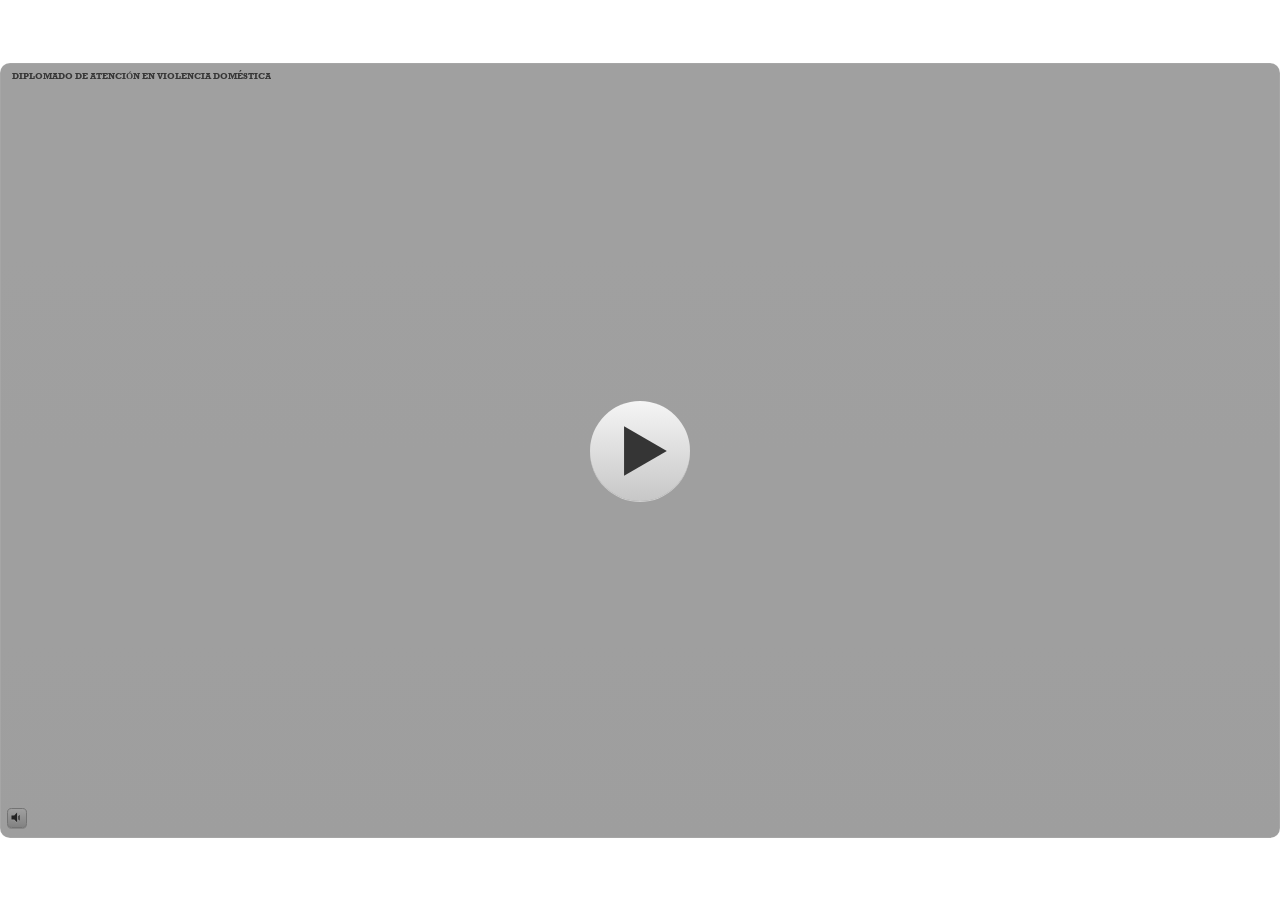
<file: index.html>
<!doctype html>
<html lang="es">
<head>
  <meta charset="utf-8">
  <!-- Creado con Storyline 3 - http://www.articulate.com  -->
  <!-- version: 3.15.26825.0 -->
  <title>DIPLOMADO DE ATENCI&#211;N EN VIOLENCIA DOM&#201;STICA</title>
  <meta http-equiv="x-ua-compatible" content="IE=edge"/>
  <meta name="viewport" content="width=device-width,initial-scale=1,user-scalable=no,shrink-to-fit=no,minimal-ui"/>
  <meta name="apple-mobile-web-app-capable" content="yes"/>
  <style>
    html, body { height: 100%; padding: 0; margin: 0 }
    #app { height: 100%; width: 100%; }
  </style>
  
  <script>window.THREE = { };</script>
</head>
<body style="background: #FFFFFF" class="cs-HTML theme-classic">
  <!-- 360 -->
  <script>!function(e){var i=/iPhone/i,o=/iPod/i,n=/iPad/i,t=/(?=.*\bAndroid\b)(?=.*\bMobile\b)/i,d=/Android/i,s=/(?=.*\bAndroid\b)(?=.*\bSD4930UR\b)/i,b=/(?=.*\bAndroid\b)(?=.*\b(?:KFOT|KFTT|KFJWI|KFJWA|KFSOWI|KFTHWI|KFTHWA|KFAPWI|KFAPWA|KFARWI|KFASWI|KFSAWI|KFSAWA)\b)/i,r=/IEMobile/i,h=/(?=.*\bWindows\b)(?=.*\bARM\b)/i,a=/BlackBerry/i,l=/BB10/i,p=/Opera Mini/i,f=/(CriOS|Chrome)(?=.*\bMobile\b)/i,u=/(?=.*\bFirefox\b)(?=.*\bMobile\b)/i,c=new RegExp("(?:Nexus 7|BNTV250|Kindle Fire|Silk|GT-P1000)","i"),w=function(e,i){return e.test(i)},A=function(e){var A=e||navigator.userAgent,v=A.split("[FBAN");if(void 0!==v[1]&&(A=v[0]),this.apple={phone:w(i,A),ipod:w(o,A),tablet:!w(i,A)&&w(n,A),device:w(i,A)||w(o,A)||w(n,A)},this.amazon={phone:w(s,A),tablet:!w(s,A)&&w(b,A),device:w(s,A)||w(b,A)},this.android={phone:w(s,A)||w(t,A),tablet:!w(s,A)&&!w(t,A)&&(w(b,A)||w(d,A)),device:w(s,A)||w(b,A)||w(t,A)||w(d,A)},this.windows={phone:w(r,A),tablet:w(h,A),device:w(r,A)||w(h,A)},this.other={blackberry:w(a,A),blackberry10:w(l,A),opera:w(p,A),firefox:w(u,A),chrome:w(f,A),device:w(a,A)||w(l,A)||w(p,A)||w(u,A)||w(f,A)},this.seven_inch=w(c,A),this.any=this.apple.device||this.android.device||this.windows.device||this.other.device||this.seven_inch,this.phone=this.apple.phone||this.android.phone||this.windows.phone,this.tablet=this.apple.tablet||this.android.tablet||this.windows.tablet,"undefined"==typeof window)return this},v=function(){var e=new A;return e.Class=A,e};"undefined"!=typeof module&&module.exports&&"undefined"==typeof window?module.exports=A:"undefined"!=typeof module&&module.exports&&"undefined"!=typeof window?module.exports=v():"function"==typeof define&&define.amd?define("isMobile",[],e.isMobile=v()):e.isMobile=v()}(this);
    window.isMobile.apple.tablet = window.isMobile.apple.tablet ||
      (navigator.platform === 'MacIntel' && navigator.maxTouchPoints > 1);
    window.isMobile.apple.device = window.isMobile.apple.device || window.isMobile.apple.tablet;
    window.isMobile.tablet = window.isMobile.tablet || window.isMobile.apple.tablet;
    window.isMobile.any = window.isMobile.any || window.isMobile.apple.tablet;
  </script>

  <div id="focus-sink" tabindex="-1"></div>

  <div id="preso"></div>
  <script>
    window.DS = {};
    window.globals = {
      DATA_PATH_BASE: '',
      HAS_FRAME: true,
      HAS_SLIDE: true,

      lmsPresent: false,
      tinCanPresent: false,
      cmi5Present: false,
      aoSupport: false,
      scale: 'show all',
      captureRc: false,
      browserSize: 'optimal',
      bgColor: '#FFFFFF',
      features: '',
      themeName: 'classic',
      preloaderColor: '#FFFFFF',
      suppressAnalytics: false,
      productChannel: 'perpetual',
      publishSource: 'storyline',
      aid: '',
      cid: 'fae6d19f-b2e2-43cb-ae48-956b3d1f0e01',
      playerVersion: '3.15.26825.0',
      maxIosVideoElements: 10,

      
      parseParams: function(qs) {
        if (window.globals.parsedParams != null) {
          return window.globals.parsedParams;
        }
        qs = (qs || window.location.search.substr(1)).split('+').join(' ');
        var params = {},
            tokens,
            re = /[?&]?([^=]+)=([^&]*)/g;

        while (tokens = re.exec(qs)) {
          params[decodeURIComponent(tokens[1]).trim()] =
            decodeURIComponent(tokens[2]).trim();
        }
        window.globals.parsedParams = params;
        return params;
      }

    };

    (function() {

      var classTypes = [ 'desktop', 'mobile', 'phone', 'tablet' ];

      var addDeviceClasses = function(prefix, testObj) {
        var curr, i;
        for (i = 0; i < classTypes.length; i++) {
          curr = classTypes[i];
          if (testObj[curr]) {
            document.body.classList.add(prefix + curr);
          }
        }
      };

      var params = window.globals.parseParams(),
          isDevicePreview = params.devicepreview === '1',
          isPhoneOverride = params.deviceType === 'phone' || (isDevicePreview && params.phone == '1'),
          isTabletOverride = (params.deviceType === 'tablet' || isDevicePreview) && !isPhoneOverride,
          isMobileOverride = isPhoneOverride || isTabletOverride;

      var deviceView = {
        desktop: !window.isMobile.any && !isMobileOverride,
        mobile: window.isMobile.any || isMobileOverride,
        phone: isPhoneOverride || (window.isMobile.phone && !isTabletOverride),
        tablet: isTabletOverride || window.isMobile.tablet
      };

      window.globals.deviceView = deviceView;
      window.isMobile.desktop = !window.isMobile.any;
      window.isMobile.mobile = window.isMobile.any;

      addDeviceClasses('view-', deviceView);

    })();
  </script>
  
  <script src='story_content/user.js' type=text/javascript></script>
  <div class="slide-loader"></div>

  <script>
    if (window.globals.deviceView.isMobile) { var doc = document, loader = doc.body.querySelector('.slide-loader'); [ 1, 2, 3 ].forEach(function(n) { var d = doc.createElement('div'); d.style.backgroundColor = window.globals.preloaderColor; d.classList.add('mobile-loader-dot'); d.classList.add('dot' + n); loader.appendChild(d); }); }
  </script>

  <div class="mobile-load-title-overlay" style="display: none">
    <div class="mobile-load-title">DIPLOMADO DE ATENCI&#211;N EN VIOLENCIA DOM&#201;STICA</div>
  </div>

  <div class="mobile-chrome-warning"></div>

  <script>
    
    if (window.autoSpider && window.vInterfaceObject) {
      document.querySelector('.mobile-load-title-overlay').style.display = 'none';
    }
  </script>

  

  <link rel="stylesheet" href="html5/data/css/output.min.css" data-noprefix/>
</body>
<script src="html5/lib/scripts/bootstrapper.min.js"></script>
</html>
</file>
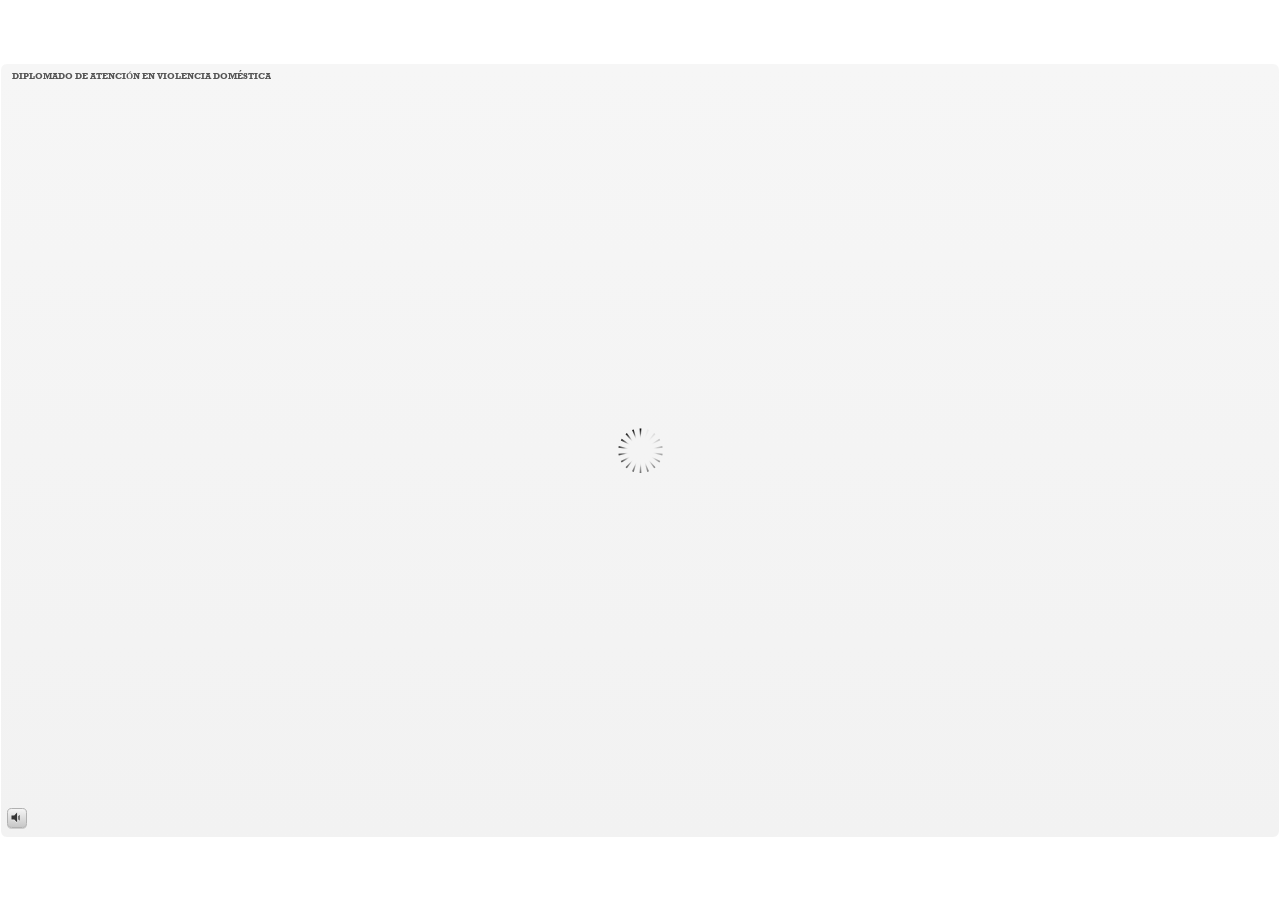
<file: index_lms.html>
<!doctype html>
<html lang="es">
<head>
  <meta charset="utf-8">
  <!-- Creado con Storyline 3 - http://www.articulate.com  -->
  <!-- version: 3.15.26825.0 -->
  <title>DIPLOMADO DE ATENCI&#211;N EN VIOLENCIA DOM&#201;STICA</title>
  <meta http-equiv="x-ua-compatible" content="IE=edge"/>
  <meta name="viewport" content="width=device-width,initial-scale=1,user-scalable=no,shrink-to-fit=no,minimal-ui"/>
  <meta name="apple-mobile-web-app-capable" content="yes"/>
  <style>
    html, body { height: 100%; padding: 0; margin: 0 }
    #app { height: 100%; width: 100%; }
  </style>
  <script src="lms/scormdriver.js" charset="utf-8"></script>
  <script>window.THREE = { };</script>
</head>
<body style="background: #FFFFFF" class="cs-HTML theme-classic">
  <!-- 360 -->
  <script>!function(e){var i=/iPhone/i,o=/iPod/i,n=/iPad/i,t=/(?=.*\bAndroid\b)(?=.*\bMobile\b)/i,d=/Android/i,s=/(?=.*\bAndroid\b)(?=.*\bSD4930UR\b)/i,b=/(?=.*\bAndroid\b)(?=.*\b(?:KFOT|KFTT|KFJWI|KFJWA|KFSOWI|KFTHWI|KFTHWA|KFAPWI|KFAPWA|KFARWI|KFASWI|KFSAWI|KFSAWA)\b)/i,r=/IEMobile/i,h=/(?=.*\bWindows\b)(?=.*\bARM\b)/i,a=/BlackBerry/i,l=/BB10/i,p=/Opera Mini/i,f=/(CriOS|Chrome)(?=.*\bMobile\b)/i,u=/(?=.*\bFirefox\b)(?=.*\bMobile\b)/i,c=new RegExp("(?:Nexus 7|BNTV250|Kindle Fire|Silk|GT-P1000)","i"),w=function(e,i){return e.test(i)},A=function(e){var A=e||navigator.userAgent,v=A.split("[FBAN");if(void 0!==v[1]&&(A=v[0]),this.apple={phone:w(i,A),ipod:w(o,A),tablet:!w(i,A)&&w(n,A),device:w(i,A)||w(o,A)||w(n,A)},this.amazon={phone:w(s,A),tablet:!w(s,A)&&w(b,A),device:w(s,A)||w(b,A)},this.android={phone:w(s,A)||w(t,A),tablet:!w(s,A)&&!w(t,A)&&(w(b,A)||w(d,A)),device:w(s,A)||w(b,A)||w(t,A)||w(d,A)},this.windows={phone:w(r,A),tablet:w(h,A),device:w(r,A)||w(h,A)},this.other={blackberry:w(a,A),blackberry10:w(l,A),opera:w(p,A),firefox:w(u,A),chrome:w(f,A),device:w(a,A)||w(l,A)||w(p,A)||w(u,A)||w(f,A)},this.seven_inch=w(c,A),this.any=this.apple.device||this.android.device||this.windows.device||this.other.device||this.seven_inch,this.phone=this.apple.phone||this.android.phone||this.windows.phone,this.tablet=this.apple.tablet||this.android.tablet||this.windows.tablet,"undefined"==typeof window)return this},v=function(){var e=new A;return e.Class=A,e};"undefined"!=typeof module&&module.exports&&"undefined"==typeof window?module.exports=A:"undefined"!=typeof module&&module.exports&&"undefined"!=typeof window?module.exports=v():"function"==typeof define&&define.amd?define("isMobile",[],e.isMobile=v()):e.isMobile=v()}(this);
    window.isMobile.apple.tablet = window.isMobile.apple.tablet ||
      (navigator.platform === 'MacIntel' && navigator.maxTouchPoints > 1);
    window.isMobile.apple.device = window.isMobile.apple.device || window.isMobile.apple.tablet;
    window.isMobile.tablet = window.isMobile.tablet || window.isMobile.apple.tablet;
    window.isMobile.any = window.isMobile.any || window.isMobile.apple.tablet;
  </script>

  <div id="focus-sink" tabindex="-1"></div>

  <div id="preso"></div>
  <script>
    window.DS = {};
    window.globals = {
      DATA_PATH_BASE: '',
      HAS_FRAME: true,
      HAS_SLIDE: true,

      lmsPresent: true,
      tinCanPresent: false,
      cmi5Present: false,
      aoSupport: false,
      scale: 'show all',
      captureRc: false,
      browserSize: 'optimal',
      bgColor: '#FFFFFF',
      features: '',
      themeName: 'classic',
      preloaderColor: '#FFFFFF',
      suppressAnalytics: false,
      productChannel: 'perpetual',
      publishSource: 'storyline',
      aid: '',
      cid: 'fae6d19f-b2e2-43cb-ae48-956b3d1f0e01',
      playerVersion: '3.15.26825.0',
      maxIosVideoElements: 10,

      
      parseParams: function(qs) {
        if (window.globals.parsedParams != null) {
          return window.globals.parsedParams;
        }
        qs = (qs || window.location.search.substr(1)).split('+').join(' ');
        var params = {},
            tokens,
            re = /[?&]?([^=]+)=([^&]*)/g;

        while (tokens = re.exec(qs)) {
          params[decodeURIComponent(tokens[1]).trim()] =
            decodeURIComponent(tokens[2]).trim();
        }
        window.globals.parsedParams = params;
        return params;
      }

    };

    (function() {

      var classTypes = [ 'desktop', 'mobile', 'phone', 'tablet' ];

      var addDeviceClasses = function(prefix, testObj) {
        var curr, i;
        for (i = 0; i < classTypes.length; i++) {
          curr = classTypes[i];
          if (testObj[curr]) {
            document.body.classList.add(prefix + curr);
          }
        }
      };

      var params = window.globals.parseParams(),
          isDevicePreview = params.devicepreview === '1',
          isPhoneOverride = params.deviceType === 'phone' || (isDevicePreview && params.phone == '1'),
          isTabletOverride = (params.deviceType === 'tablet' || isDevicePreview) && !isPhoneOverride,
          isMobileOverride = isPhoneOverride || isTabletOverride;

      var deviceView = {
        desktop: !window.isMobile.any && !isMobileOverride,
        mobile: window.isMobile.any || isMobileOverride,
        phone: isPhoneOverride || (window.isMobile.phone && !isTabletOverride),
        tablet: isTabletOverride || window.isMobile.tablet
      };

      window.globals.deviceView = deviceView;
      window.isMobile.desktop = !window.isMobile.any;
      window.isMobile.mobile = window.isMobile.any;

      addDeviceClasses('view-', deviceView);

    })();
  </script>
  
  <script src='story_content/user.js' type=text/javascript></script>
  <div class="slide-loader"></div>

  <script>
    if (window.globals.deviceView.isMobile) { var doc = document, loader = doc.body.querySelector('.slide-loader'); [ 1, 2, 3 ].forEach(function(n) { var d = doc.createElement('div'); d.style.backgroundColor = window.globals.preloaderColor; d.classList.add('mobile-loader-dot'); d.classList.add('dot' + n); loader.appendChild(d); }); }
  </script>

  <div class="mobile-load-title-overlay" style="display: none">
    <div class="mobile-load-title">DIPLOMADO DE ATENCI&#211;N EN VIOLENCIA DOM&#201;STICA</div>
  </div>

  <div class="mobile-chrome-warning"></div>

  <script>
    
    if (window.autoSpider && window.vInterfaceObject) {
      document.querySelector('.mobile-load-title-overlay').style.display = 'none';
    }
  </script>

  

  <link rel="stylesheet" href="html5/data/css/output.min.css" data-noprefix/>
</body>
<script src="html5/lib/scripts/bootstrapper.min.js"></script>
</html>
</file>
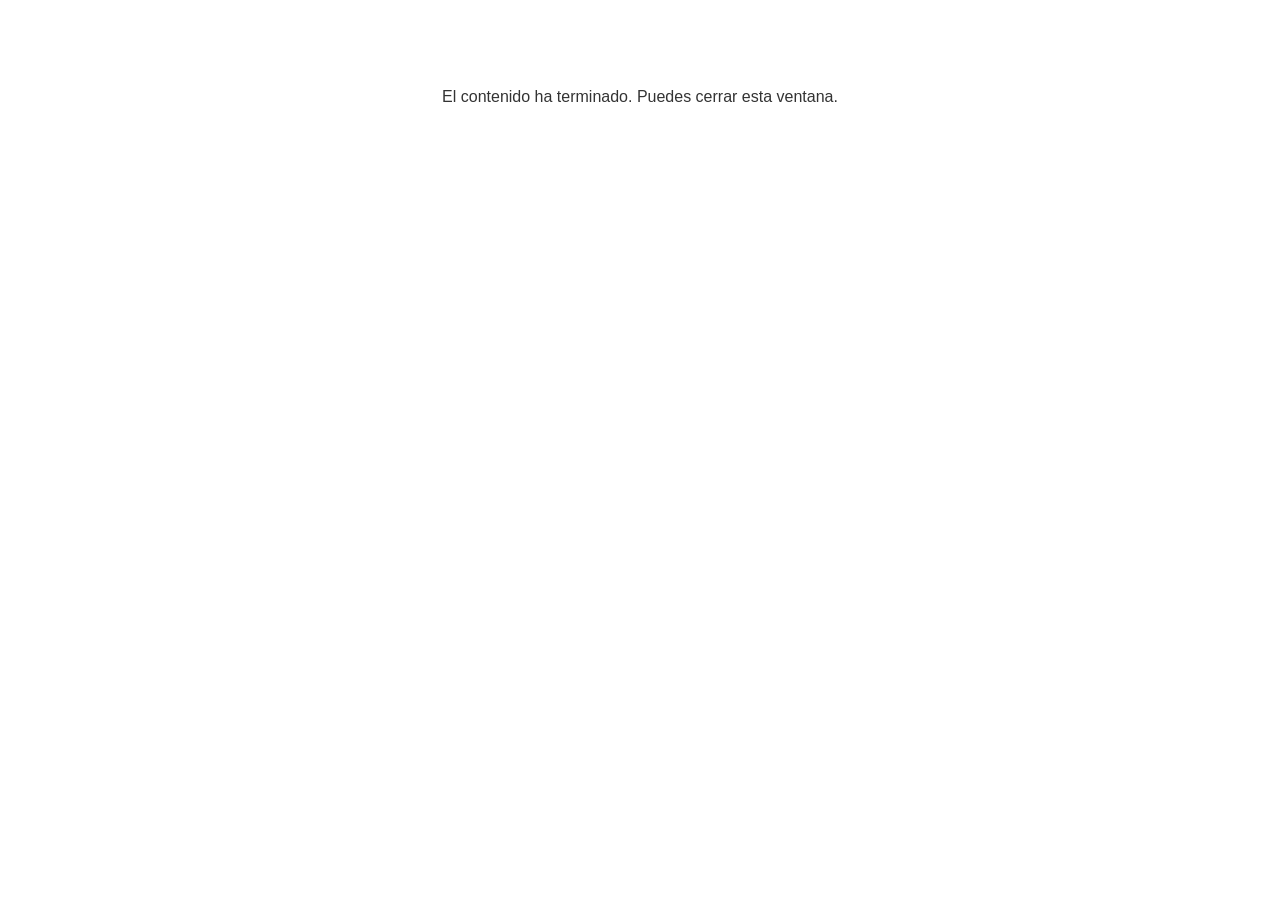
<file: lms/goodbye.html>
<!doctype html>
<html>
<body style="background-color: #ffffff;">

<p role="alert" style="color: #333333;font-family: Rockwell, articulate, tahoma, arial;font-size: medium;text-align: center;">
<br><br><br><br>
El contenido ha terminado. Puedes cerrar esta ventana.
</p>

</body>
</html>
</file>
